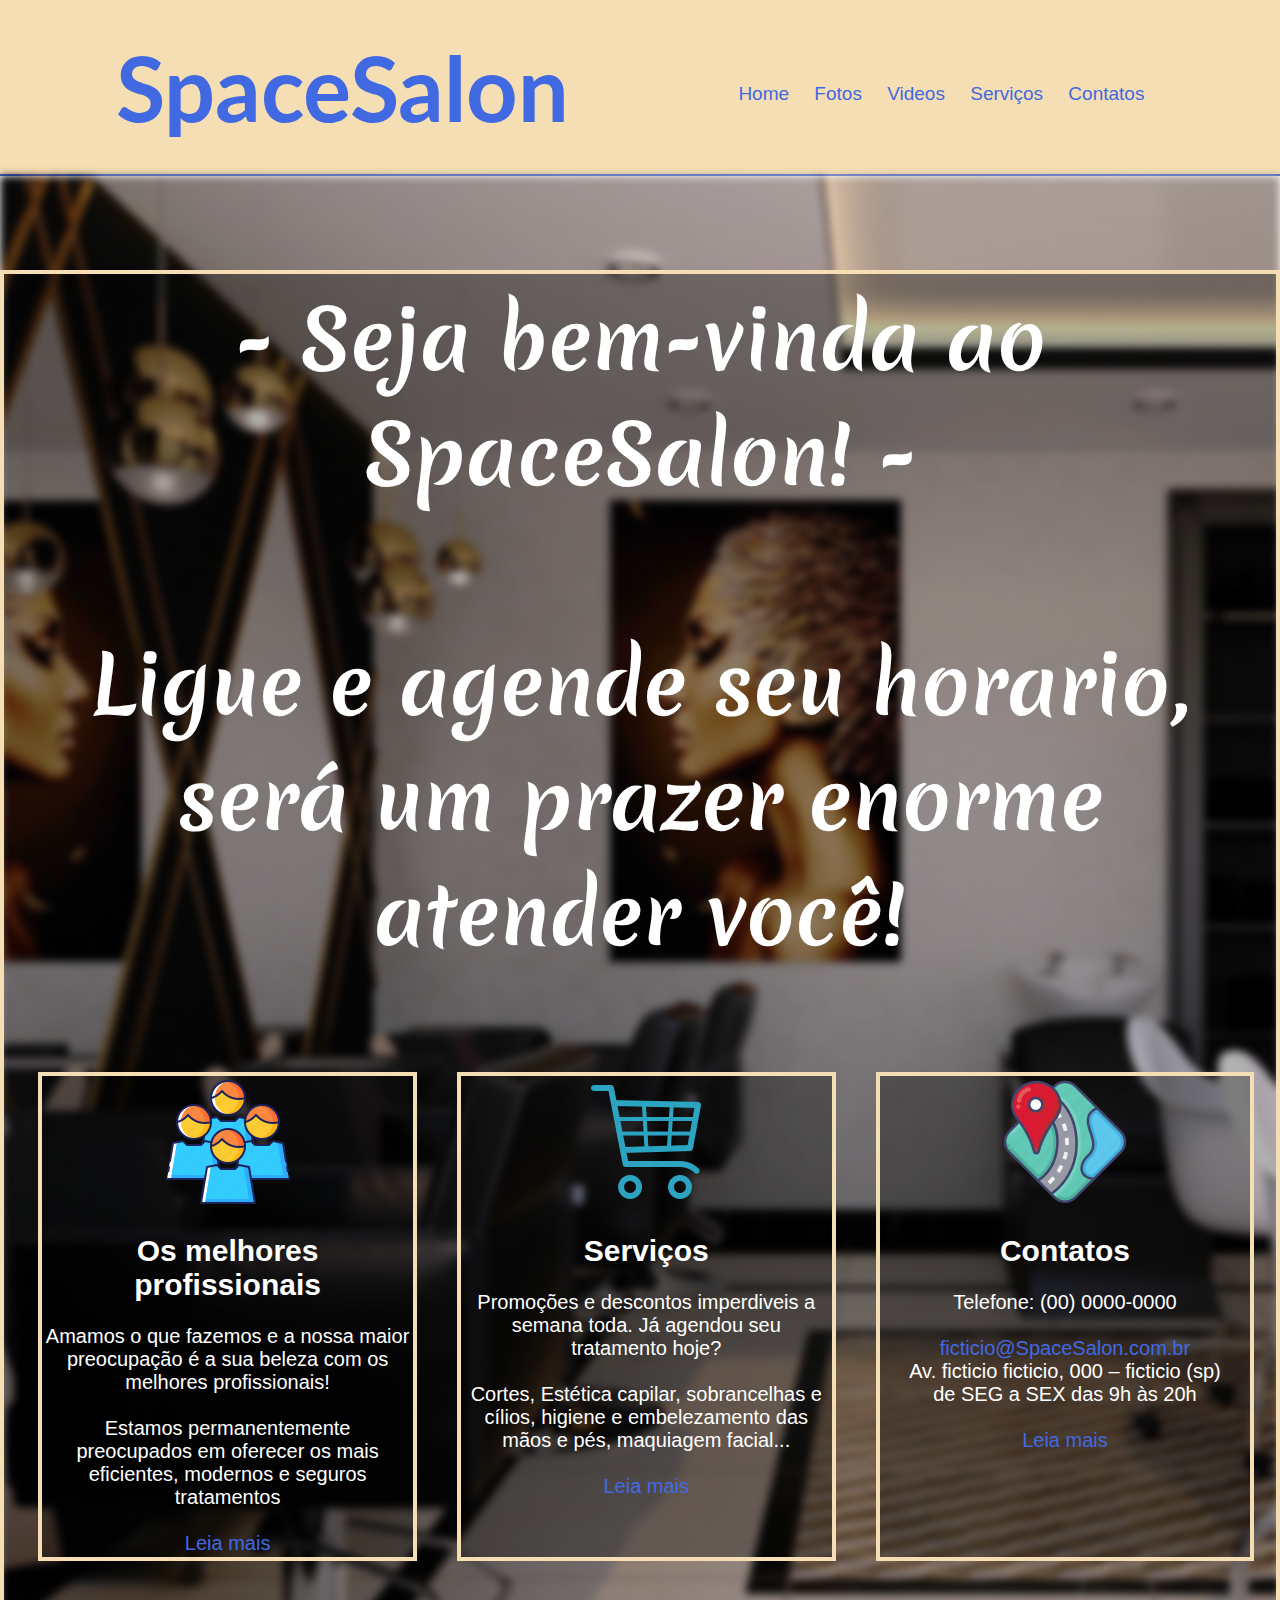
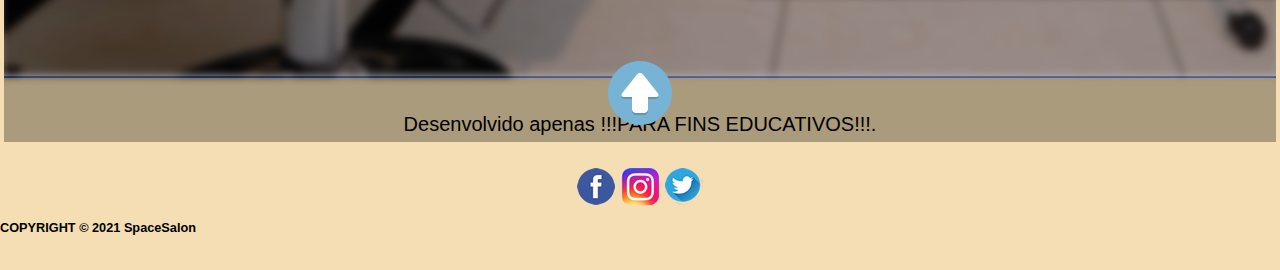
<file: index.html>
<!DOCTYPE html>
<html lang="pt-br">
    <head>
        <meta charset="UTF-8">
        <meta http-equiv="X-UA-Compatible" content="IE=edge">
        <meta name="viewport" content="width=device-width, initial-scale=1.0">
        <meta name="keywords" content ="salão ,salão de beleza, estilo, beleza, auto estima,vaidade">
        <title>salão de beleza</title>
        
        <link rel="icon" href="icon/salao-de-beleza.ico">

        <link rel="stylesheet" href="css/style_index.css">

        <link rel="preconnect" href="https://fonts.googleapis.com">
        <link rel="preconnect" href="https://fonts.gstatic.com" crossorigin>
        <link href="https://fonts.googleapis.com/css2?family=Lato:ital,wght@0,100;1,100&display=swap" rel="stylesheet">

        <link rel="preconnect" href="https://fonts.googleapis.com">
        <link rel="preconnect" href="https://fonts.gstatic.com" crossorigin>
        <link href="https://fonts.googleapis.com/css2?family=Merienda&display=swap" rel="stylesheet">

        <link rel="preconnect" href="https://fonts.googleapis.com">
        <link rel="preconnect" href="https://fonts.gstatic.com" crossorigin>
        <link href="https://fonts.googleapis.com/css2?family=Dancing+Script:wght@400;700&family=Great+Vibes&family=Italianno&display=swap" rel="stylesheet"> 
        
        

    </head>

    <body>
      <header>
          <div class="center">
                <div class="logo">
                    <a href="index.html"><h2>SpaceSalon</h2></a>
                </div>

                <div class="menu">
                    <a href="index.html"> Home </a>
                    <a href="fotos.html"> Fotos </a>
                    <a href="videos.html"> Videos </a>
                    <a href="serviço.html"> Serviços </a>
                    <a href="contatos.html"> Contatos </a>
                </div>  
          </div>
      </header>
      
      <div class ="img-back"></div>
        <div class="text">
            <h1>-    Seja bem-vinda ao SpaceSalon!    -
                <br><br>
                Ligue e agende seu horario, será um prazer enorme atender você!
            </h1>

            <section class="paragrafo">
                <article class="paragrafo1">
                        <img src="icon/group.png" alt="">
                            <br><br>
                        <h2>Os melhores profissionais</h2>
                        <br>
                    <p>
                        Amamos o que fazemos e a nossa maior preocupação é a sua beleza com os melhores profissionais!
                        <br><br>
                        Estamos permanentemente preocupados em oferecer os mais eficientes, modernos e seguros tratamentos
                    </p>
                    
                    <br>
                    <a href="fotos.html"> Leia mais</a>
                </article>

                <article class="paragrafo1">
                        <img src="icon/car.png" alt="">
                            <br><br>
                        <h2>Serviços</h2>
                        <br>
                    <p>
                        Promoções e descontos imperdiveis a semana toda. Já agendou seu tratamento hoje?
                        <br><br>
                        Cortes, Estética capilar, sobrancelhas e cílios, higiene e embelezamento das mãos e pés, maquiagem facial...
                    </p>
                    
                    <br>
                    <a href="serviço.html"> Leia mais</a>
                </article>

                <article class="paragrafo1">
                        <img src="icon/mapa.png" alt="">
                        <br><br>
                        <h2> Contatos </h2>
                        <br>
                    <p>
                        Telefone: (00) 0000-0000
                        <br><br>
                        <a href="">ficticio@SpaceSalon.com.br</a>
                        <br>
                        Av. ficticio ficticio, 000 – ficticio (sp)
                        <br>
                        de SEG a SEX das 9h às 20h
                    </p>
                    
                    <br>
                    <a href="contatos.html"> Leia mais</a>

                </article>
            </section>

            <a href="#" id="topSite"><img src="icon/scroll3.png" alt="topo do site"></a>
        </div>

        <footer class="rodapé">
            <p>
                Desenvolvido apenas !!!PARA FINS EDUCATIVOS!!!.
            </p>
                <br>
            <p id="link">
                <a target="_blank" href="https://www.facebook.com/"><img src="icon/face.png" alt=""></a>
                     
                <a target="_blank" href="https://www.instagram.com/"><img src="icon/insta.png" alt=""></a>

                <a target="_blank" href="https://twitter.com/"><img src="icon/twitter.png" alt=""></a>                      
            </p>

            <h6>COPYRIGHT © 2021 SpaceSalon</h6>
        </footer>
        <script src="js/scroll.js"></script>
    </body>
    
</html>
</file>
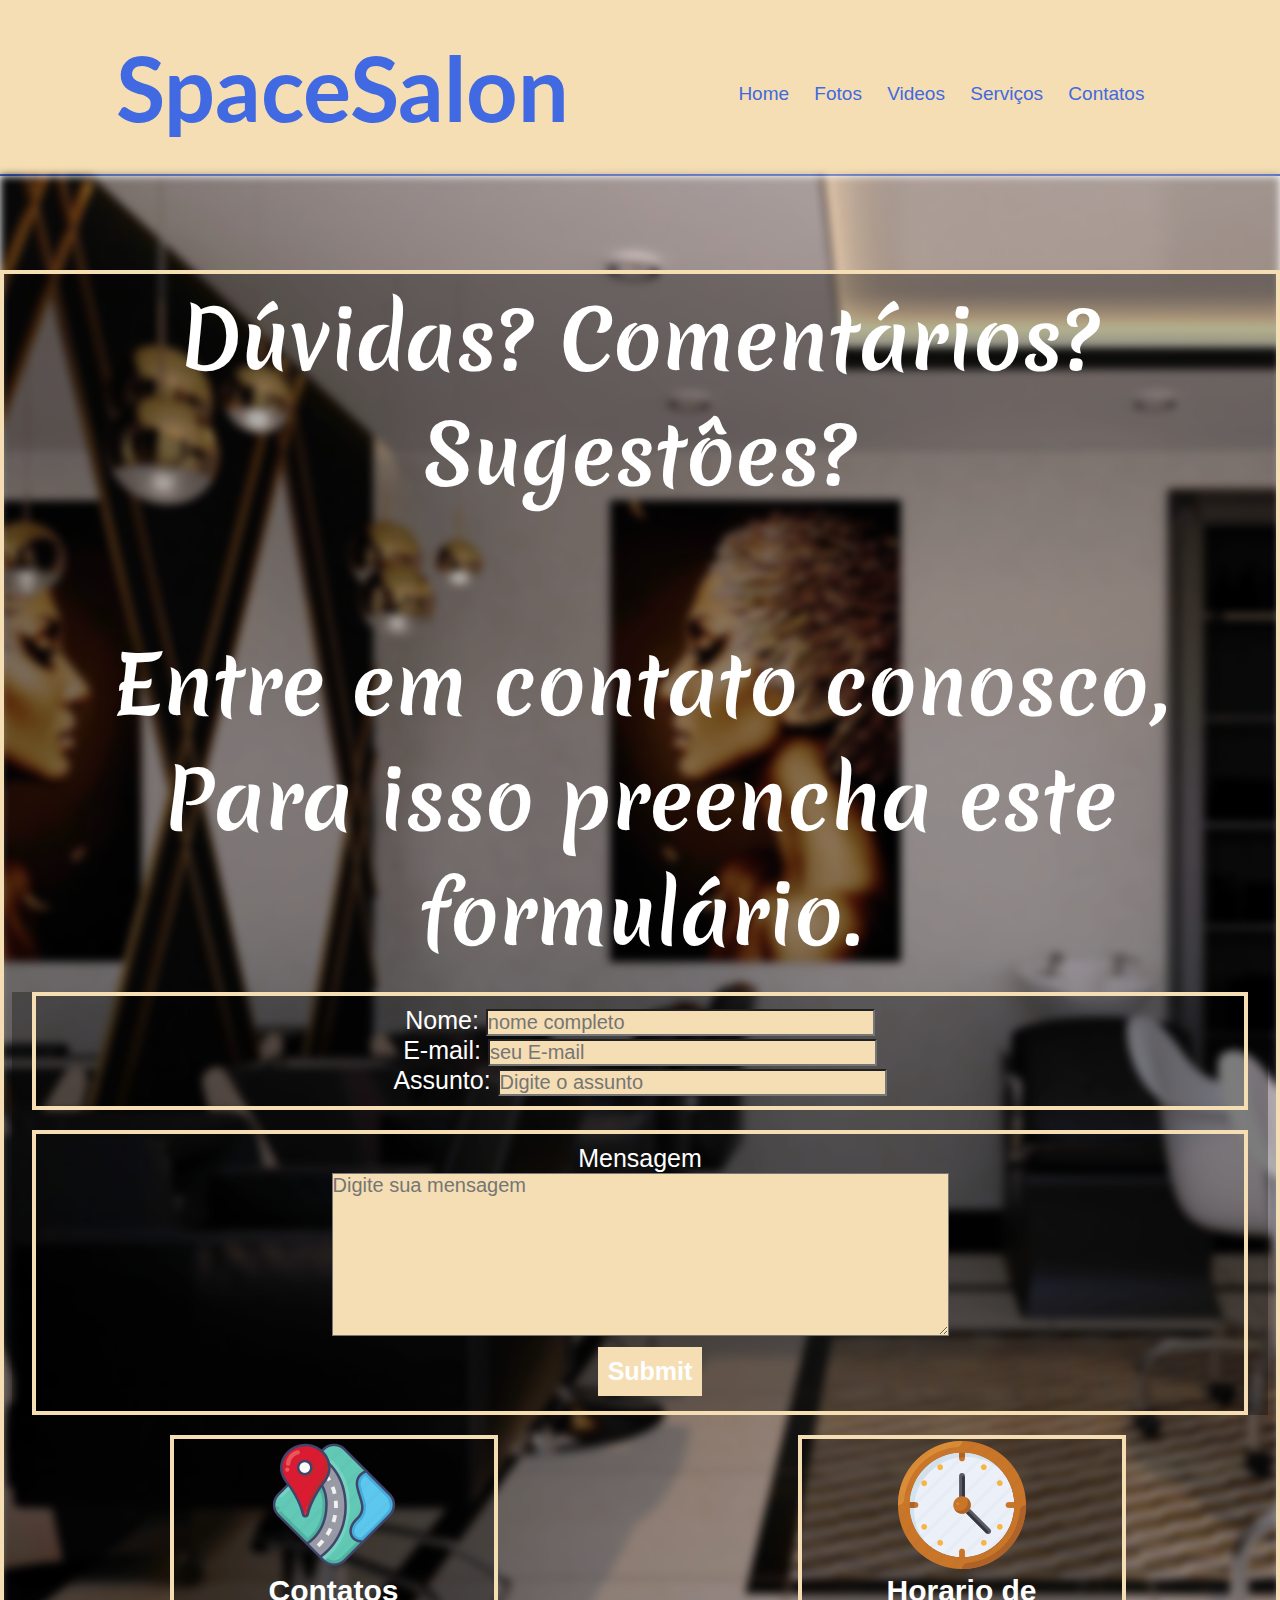
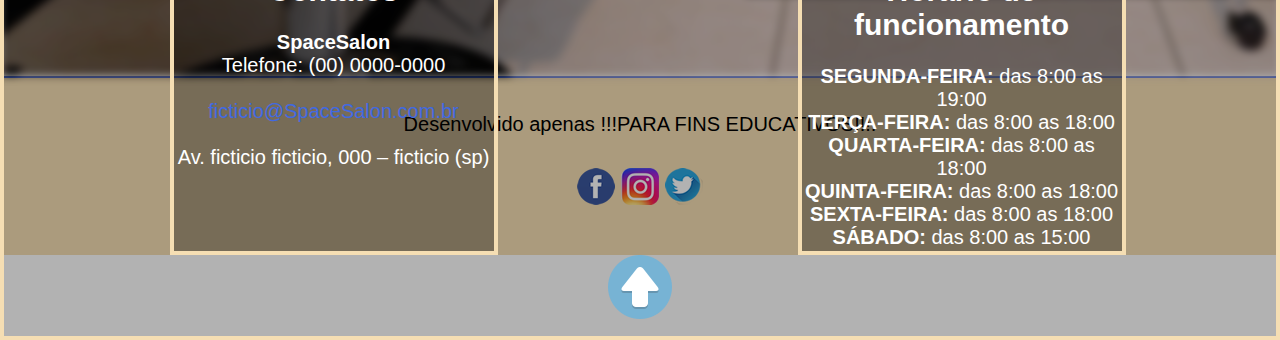
<file: contatos.html>
<!DOCTYPE html>
<html lang="pt-br">
    <head>
        <meta charset="UTF-8">
        <meta http-equiv="X-UA-Compatible" content="IE=edge">
        <meta name="viewport" content="width=device-width, initial-scale=1.0">
        <meta name="keywords" content ="salão ,salão de beleza, estilo, beleza, auto estima,vaidade">
        <title>salão de beleza</title>

        <link rel="stylesheet" href="css/style_index.css">
        <link rel="stylesheet" href="css/style_contatos.css">

        <link rel="preconnect" href="https://fonts.googleapis.com">
        <link rel="preconnect" href="https://fonts.gstatic.com" crossorigin>
        <link href="https://fonts.googleapis.com/css2?family=Lato:ital,wght@0,100;1,100&display=swap" rel="stylesheet">

        <link rel="preconnect" href="https://fonts.googleapis.com">
        <link rel="preconnect" href="https://fonts.gstatic.com" crossorigin>
        <link href="https://fonts.googleapis.com/css2?family=Merienda&display=swap" rel="stylesheet">
    </head>

    <body>
      <header>
          <div class="center">
                <div class="logo">
                    <a href="index.html"><h2>SpaceSalon</h2></a>
                </div>

                <div class="menu">
                    <a href="index.html"> Home </a>
                    <a href="fotos.html"> Fotos </a>
                    <a href="videos.html"> Videos </a>
                    <a href="serviço.html"> Serviços </a>
                    <a href="contatos.html"> Contatos </a>
                </div>  
          </div>
      </header>
      
      <div class ="img-back"></div>
        <div class="text">
            <h1>Dúvidas? Comentários? Sugestôes?
                <br><br>
                Entre em contato conosco, Para isso preencha este formulário.
            </h1>

            <form action="mailto:osakikenjii@gmail.com" method="post">
                <fieldset>
                    <p>
                        <label for="cnome">Nome:</label>
                        <input type="text" name="nome" id="cnome" size="30" maxlength="25" placeholder="nome completo" required >                       
                    </p>

                    <p>
                        <label for="cmail">E-mail:</label>
                        <input type="email" name="mail" id="cmail" size="30" maxlength="30" placeholder="seu E-mail" required >
                    </p>

                    <p>
                        <label for="assunto">Assunto:</label>
                        <input type="text" name="coment" id="assunto" size="30" maxlength="25" placeholder="Digite o assunto" required > 
                    </p>
                </fieldset>

                <fieldset id="mensagem">
                    <legend></legend>

                    <p>
                        <label for="cmsg">Mensagem</label>
                    </p>

                    <p>
                        <textarea name="msg" id="cmsg" cols="50" rows="7" placeholder="Digite sua mensagem"></textarea>
                    </p>

                    <input type="submit" name="ENVIAR" class="bnt">
                </fieldset>
                

            </form>

            <section class="paragrafo">
                <article class="paragrafo1">
                    <img src="icon/mapa.png" alt="">
                        <h2> Contatos </h2>
                    <br>
                    <p>
                        <b>SpaceSalon</b>
                        <br>
                        Telefone: (00) 0000-0000
                        <br><br>
                        <a href="">ficticio@SpaceSalon.com.br</a>
                        <br><br>
                        Av. ficticio ficticio, 000 – ficticio (sp) 
                    </p>
 
                </article>

                
                <article class="paragrafo1">
                    <img src="icon/relogio.png" alt="horario">
                    <h2>Horario de funcionamento</h2>

                    <br>
                    <p>
                        <b>SEGUNDA-FEIRA:</b> das 8:00 as 19:00
                            <br>
                        <b>TERÇA-FEIRA:</b> das 8:00 as 18:00
                            <br>
                        <b>QUARTA-FEIRA:</b> das 8:00 as 18:00
                            <br>
                        <b>QUINTA-FEIRA:</b> das 8:00 as 18:00
                            <br>
                        <b>SEXTA-FEIRA:</b> das 8:00 as 18:00
                            <br>
                        <b>SÁBADO:</b> das 8:00 as 15:00
                            <br>
                    </p>
                </article>    
            </section>   
            <a href="#" id="topSite"><img src="icon/scroll3.png" alt="topo do site"></a>
        </div>
        <footer class="rodapé">
            <p>
                Desenvolvido apenas !!!PARA FINS EDUCATIVOS!!!.
            </p>
                <br>
            <p id="link">
                <a target="_blank" href="https://www.facebook.com/"><img src="icon/face.png" alt=""></a>
                     
                <a target="_blank" href="https://www.instagram.com/"><img src="icon/insta.png" alt=""></a>

                <a target="_blank" href="https://twitter.com/"><img src="icon/twitter.png" alt=""></a>                      
            </p>
            
        </footer>
        <script src="js/scroll.js"></script>
    </body>
</html>
</file>
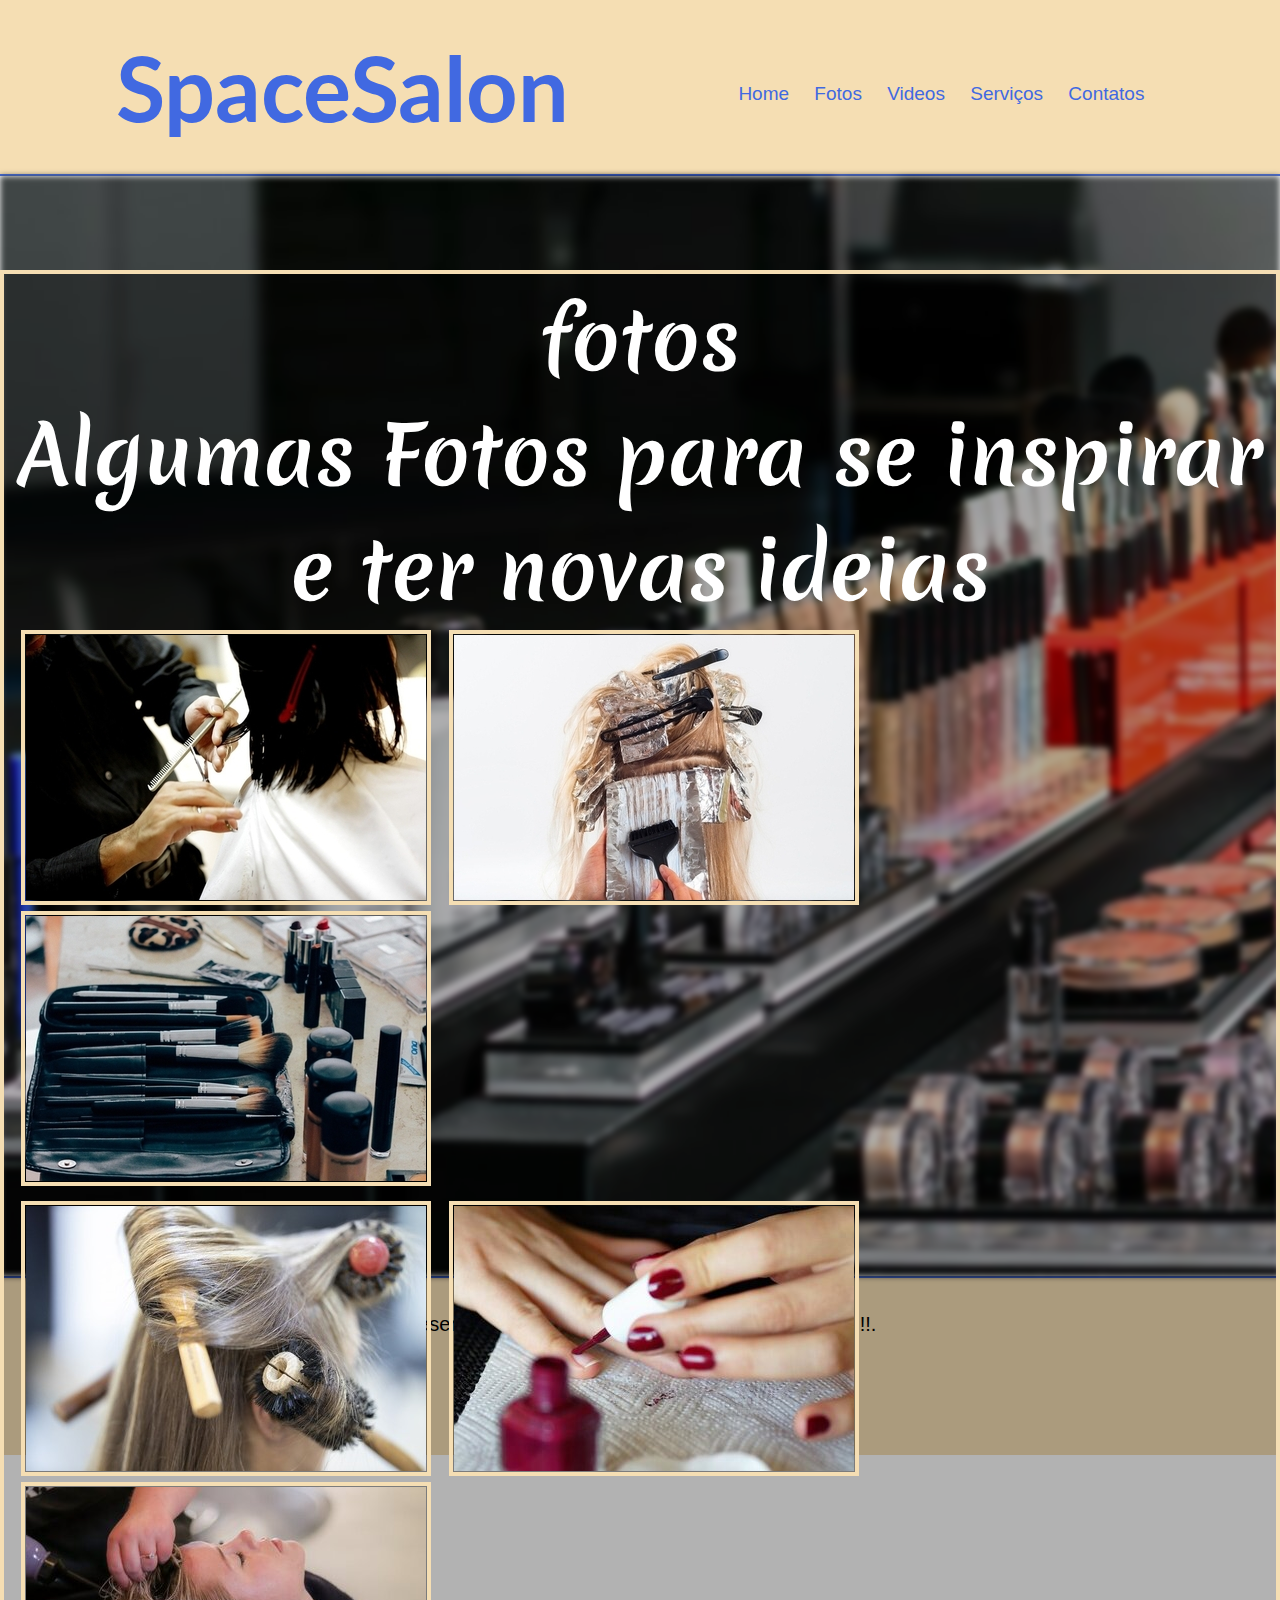
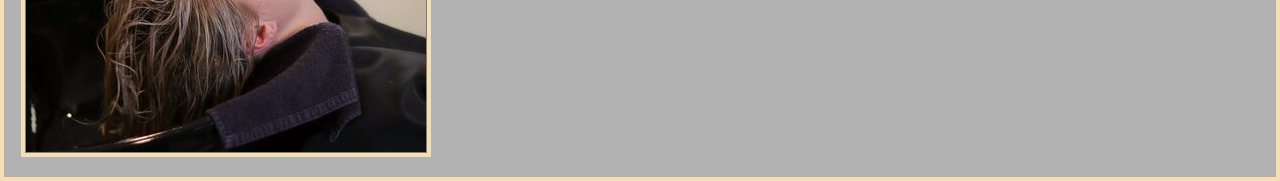
<file: fotos.html>
<!DOCTYPE html>
<html lang="pt-br">
    <head>
        <meta charset="UTF-8">
        <meta http-equiv="X-UA-Compatible" content="IE=edge">
        <meta name="viewport" content="width=device-width, initial-scale=1.0">
        <meta name="keywords" content ="salão ,salão de beleza, estilo, beleza, auto estima,vaidade">
        <title>salão de beleza</title>

        <link rel="stylesheet" href="css/style_index.css">
        <link rel="stylesheet" href="css/style_fotos.css">

        <link rel="preconnect" href="https://fonts.googleapis.com">
        <link rel="preconnect" href="https://fonts.gstatic.com" crossorigin>
        <link href="https://fonts.googleapis.com/css2?family=Lato:ital,wght@0,100;1,100&display=swap" rel="stylesheet">

        <link rel="preconnect" href="https://fonts.googleapis.com">
        <link rel="preconnect" href="https://fonts.gstatic.com" crossorigin>
        <link href="https://fonts.googleapis.com/css2?family=Merienda&display=swap" rel="stylesheet">
    </head>

    <body>
      <header>
          <div class="center">
                <div class="logo">
                    <a href="index.html"><h2>SpaceSalon</h2></a>
                </div>

                <div class="menu">
                    <a href="index.html"> Home </a>
                    <a href="fotos.html"> Fotos </a>
                    <a href="videos.html"> Videos </a>
                    <a href="serviço.html"> Serviços </a>
                    <a href="contatos.html"> Contatos </a>
                </div>  
          </div>
      </header>
      
      <div class ="img-back"></div>
        <div class="text">
            <h1>fotos
                <br>
                Algumas Fotos para se inspirar e ter novas ideias 
            </h1>
            <section class="paragrafo">
                
                <article class="paragrafo1">
                    <img src="fotos/cortes.400.jpg" alt="">
                </article>

                <article class="paragrafo1">
                    <img src="fotos/pintura.400.jpg" alt="">
                </article>

                <article class="paragrafo1">
                    <img src="fotos/maquiagem.400.jpg" alt="">
                </article>
            </section>

            <section class="paragrafo">
                <article class="paragrafo1">
                    <img src="fotos/escova.400.jpg" alt="">   
                </article>

                <article class="paragrafo1">
                    <img src="fotos/manicure.400.jpg" alt="">              
                </article>

                <article class="paragrafo1">
                    <img src="fotos/tratamento.400.jpg" alt="">
                </article>
            </section>
            
        </div>
        <footer class="rodapé">
            <p>
                Desenvolvido apenas !!!PARA FINS EDUCATIVOS!!!.
            </p>
                <br>
            <p id="link">
                <a target="_blank" href="https://www.facebook.com/"><img src="icon/face.png" alt=""></a>
                     
                <a target="_blank" href="https://www.instagram.com/"><img src="icon/insta.png" alt=""></a>

                <a target="_blank" href="https://twitter.com/"><img src="icon/twitter.png" alt=""></a>                      
            </p>
        </footer>
        
    </body>
</html>
</file>
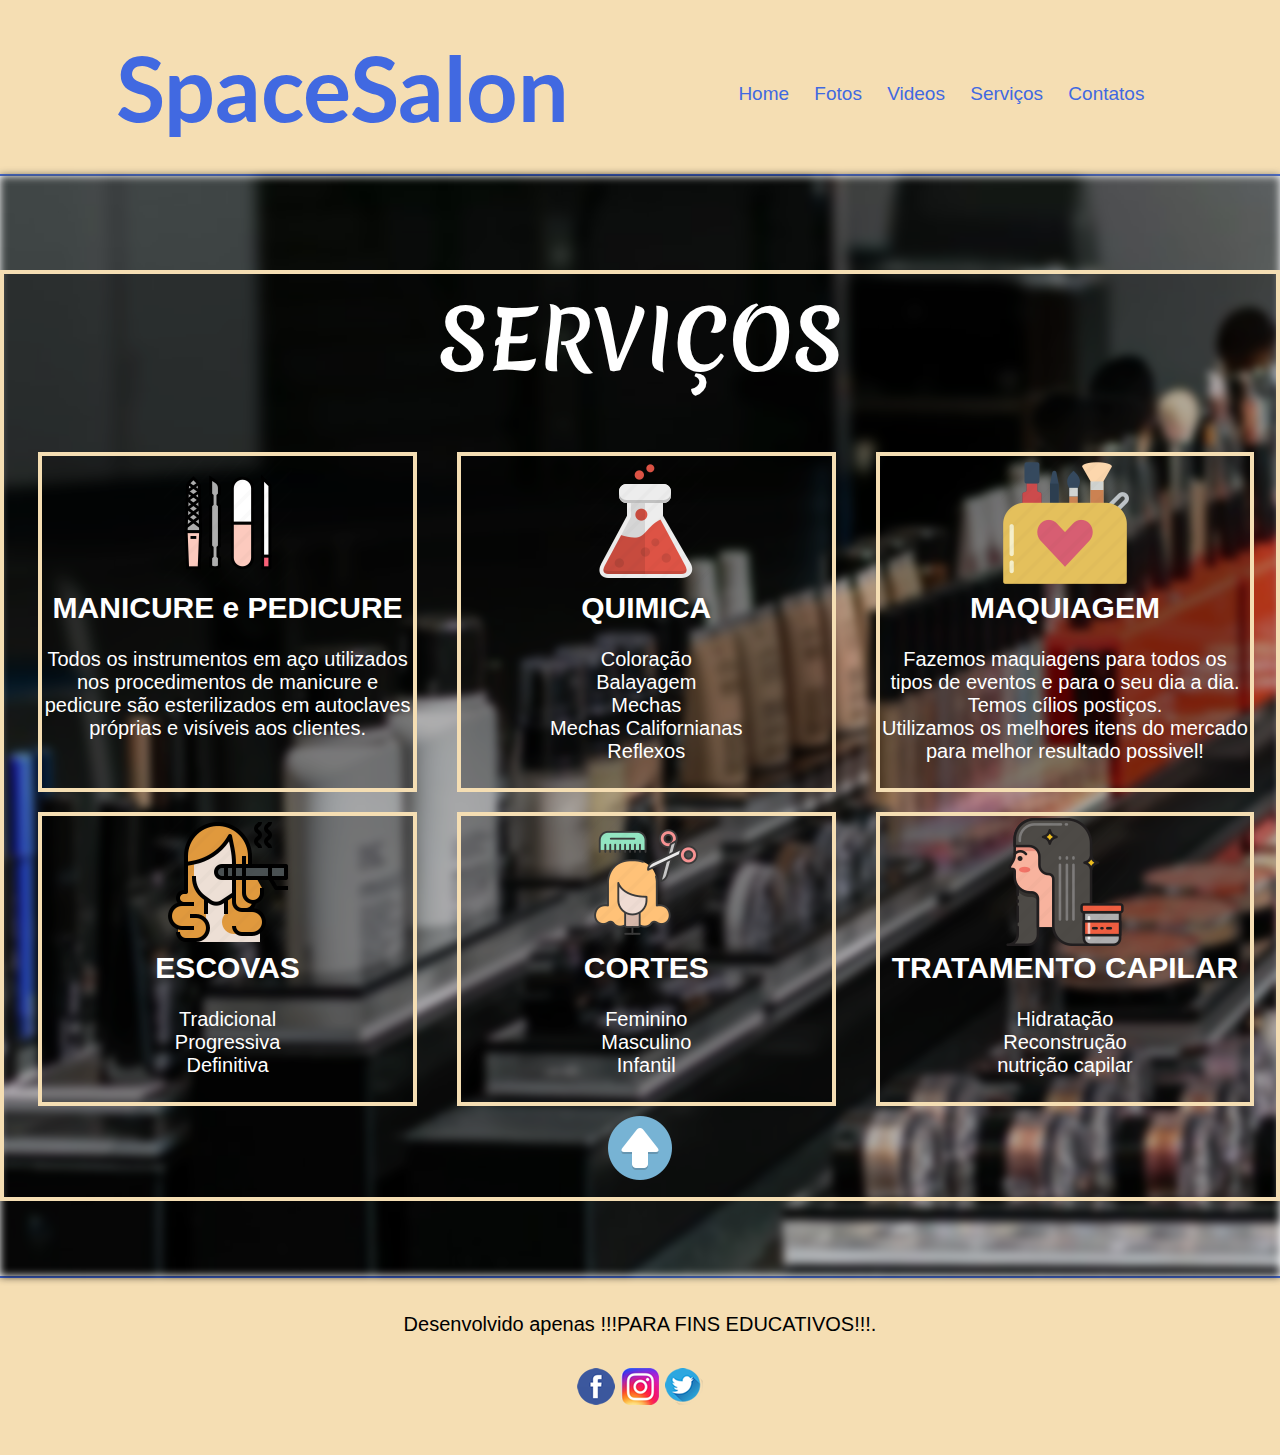
<file: serviço.html>
<!DOCTYPE html>
<html lang="pt-br">
    <head>
        <meta charset="UTF-8">
        <meta http-equiv="X-UA-Compatible" content="IE=edge">
        <meta name="viewport" content="width=device-width, initial-scale=1.0">
        <meta name="keywords" content ="salão ,salão de beleza, estilo, beleza, auto estima,vaidade">
        <title>salão de beleza</title>

        <link rel="stylesheet" href="css/style_index.css">
        <link rel="stylesheet" href="css/style_serviço.css">

        <link rel="preconnect" href="https://fonts.googleapis.com">
        <link rel="preconnect" href="https://fonts.gstatic.com" crossorigin>
        <link href="https://fonts.googleapis.com/css2?family=Lato:ital,wght@0,100;1,100&display=swap" rel="stylesheet">

        <link rel="preconnect" href="https://fonts.googleapis.com">
        <link rel="preconnect" href="https://fonts.gstatic.com" crossorigin>
        <link href="https://fonts.googleapis.com/css2?family=Merienda&display=swap" rel="stylesheet">
    </head>

    <body>
      <header>
          <div class="center">
                <div class="logo">
                    <a href="index.html"><h2>SpaceSalon</h2></a>
                </div>

                <div class="menu">
                    <a href="index.html"> Home </a>
                    <a href="fotos.html"> Fotos </a>
                    <a href="videos.html"> Videos </a>
                    <a href="serviço.html"> Serviços </a>
                    <a href="contatos.html"> Contatos </a>
                </div>  
          </div>
      </header>
      
      <div class ="img-back"></div>
        <div class="text">
            <h1>SERVIÇOS</h1>
                <br>
            <section class="paragrafo">
                <article class="paragrafo1">
                    <img src="icon/manicure.pedicure.png" alt="">
                        <h2>MANICURE e PEDICURE</h2>
                    <br>
                    <p>
                        Todos os instrumentos em aço utilizados nos procedimentos de manicure e pedicure são esterilizados em autoclaves próprias e visíveis aos clientes.
                    </p>
                </article>

                <article class="paragrafo1">
                    <img src="icon/quimica.png" alt="">
                        <h2>QUIMICA</h2>
                    <br>
                    <p>
                        Coloração
                        <br>
                        Balayagem
                        <br>
                        Mechas
                        <br>
                        Mechas Californianas
                        <br>
                        Reflexos
                        <br><br>
                    </p>
                </article>

                <article class="paragrafo1">
                    <img src="icon/maquiagem.png" alt="">
                        <h2> MAQUIAGEM </h2>
                    <br>
                    <p>
                        Fazemos maquiagens para todos os tipos de eventos e para o seu dia a dia.
                        Temos cílios postiços.
                        <br>
                        Utilizamos os melhores itens do mercado para melhor resultado possivel!
                    </p>
                </article>
            </section>

            <section class="paragrafo">
                <article class="paragrafo1">
                    <img src="icon/escovas.png" alt="">
                        <h2>ESCOVAS</h2>
                    <br>
                    <p>
                        Tradicional
                        <br>
                        Progressiva
                        <br>
                        Definitiva
                        <br><br>
                    </p>
                    
                    
                </article>

                <article class="paragrafo1">
                    <img src="icon/cortes.png" alt="">
                        <h2>CORTES</h2>
                    <br>
                    <p>
                        Feminino
                        <br>
                        Masculino
                        <br>
                        Infantil
                        <br><br>
                    </p>
                    
                    
                </article>

                <article class="paragrafo1">
                    <img src="icon/tratamento.png" alt="">
                        <h2> TRATAMENTO CAPILAR </h2>
                    <br>
                    <p>
                        Hidratação
                        <br>
                        Reconstrução
                        <br>
                        nutrição capilar
                        <br><br>
                    </p>
                </article>

            </section> 
            <a href="#" id="topSite"><img src="icon/scroll3.png" alt="topo do site"></a>
        </div>
        <footer class="rodapé">
            <p>
                Desenvolvido apenas !!!PARA FINS EDUCATIVOS!!!.
            </p>
                <br>
            <p id="link">
                <a target="_blank" href="https://www.facebook.com/"><img src="icon/face.png" alt=""></a>
                     
                <a target="_blank" href="https://www.instagram.com/"><img src="icon/insta.png" alt=""></a>

                <a target="_blank" href="https://twitter.com/"><img src="icon/twitter.png" alt=""></a>                      
            </p>
        </footer>
        <script src="js/scroll.js"></script>
    </body>
</html>
</file>
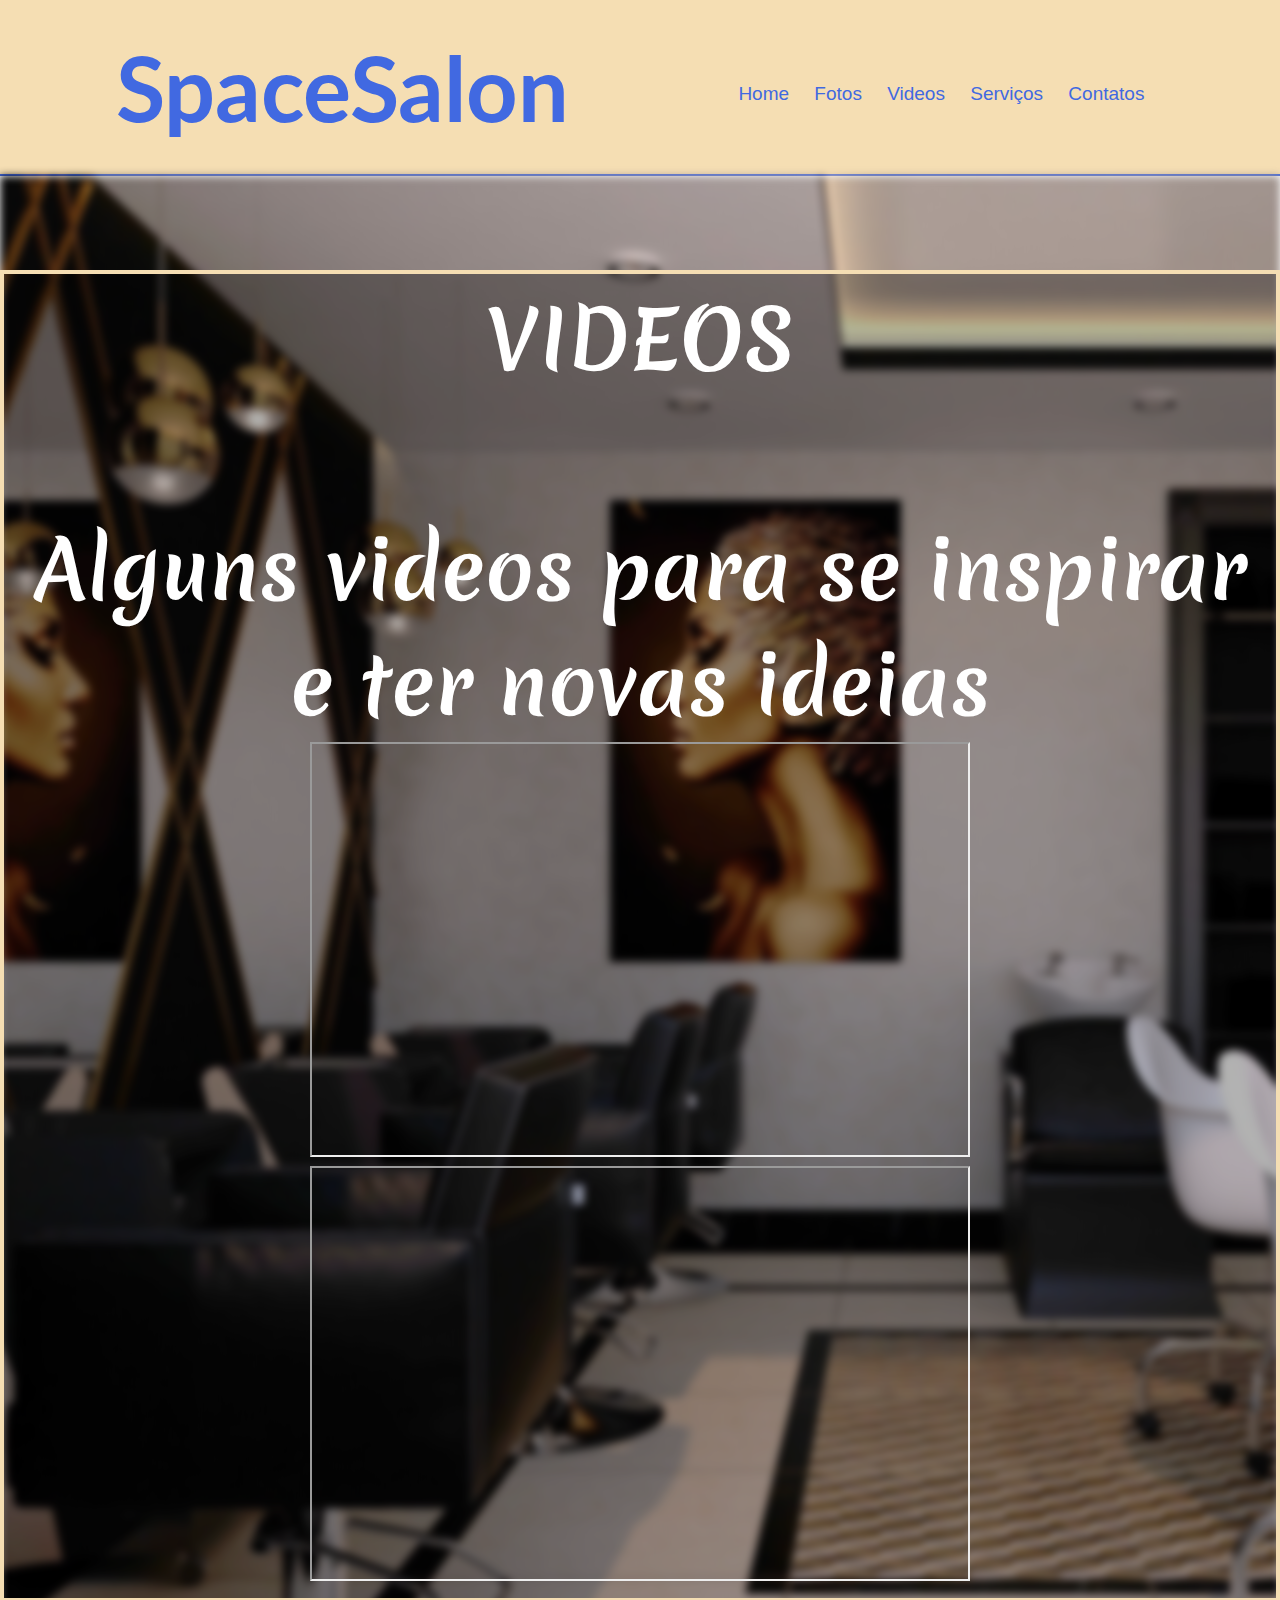
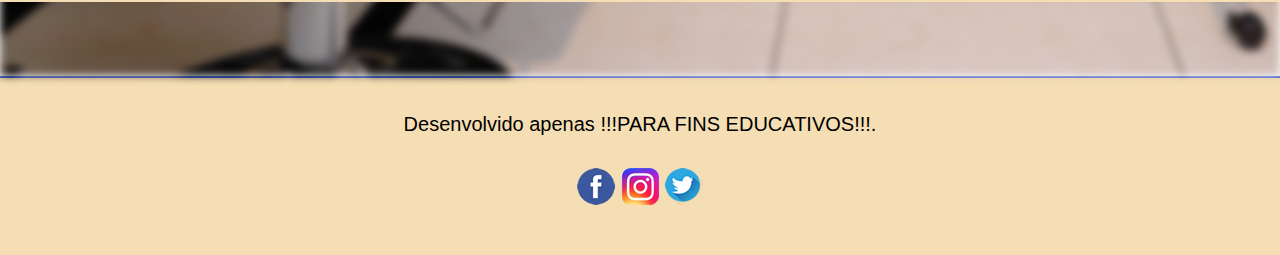
<file: videos.html>
<!DOCTYPE html>
<html lang="pt-br">
    <head>
        <meta charset="UTF-8">
        <meta http-equiv="X-UA-Compatible" content="IE=edge">
        <meta name="viewport" content="width=device-width, initial-scale=1.0">
        <meta name="keywords" content ="salão ,salão de beleza, estilo, beleza, auto estima,vaidade">
        <title>salão de beleza</title>

        <link rel="stylesheet" href="css/style_index.css">

        <link rel="preconnect" href="https://fonts.googleapis.com">
        <link rel="preconnect" href="https://fonts.gstatic.com" crossorigin>
        <link href="https://fonts.googleapis.com/css2?family=Lato:ital,wght@0,100;1,100&display=swap" rel="stylesheet">

        <link rel="preconnect" href="https://fonts.googleapis.com">
        <link rel="preconnect" href="https://fonts.gstatic.com" crossorigin>
        <link href="https://fonts.googleapis.com/css2?family=Merienda&display=swap" rel="stylesheet">
    </head>

    <body>
      <header>
          <div class="center">
                <div class="logo">
                    <a href="index.html"><h2>SpaceSalon</h2></a>
                </div>

                <div class="menu">
                    <a href="index.html"> Home </a>
                    <a href="fotos.html"> Fotos </a>
                    <a href="videos.html"> Videos </a>
                    <a href="serviço.html"> Serviços </a>
                    <a href="contatos.html"> Contatos </a>
                </div>  
          </div>
      </header>
      
      <div class ="img-back"></div>
        <div class="text">
            <h1>VIDEOS      
                <br><br>
                Alguns videos para se inspirar e ter novas ideias 
            </h1>

            <iframe
                width="660" height="415" src="https://www.youtube.com/embed/aWXVNyiMQIs" title="YouTube video player" allow="accelerometer; autoplay; clipboard-write; encrypted-media; gyroscope; picture-in-picture" allowfullscreen>
            </iframe>

            <iframe
                width="660" height="415" src="https://www.youtube.com/embed/iYGOpUSbi7Q" title="YouTube video player"  allow="accelerometer; autoplay; clipboard-write; encrypted-media; gyroscope; picture-in-picture" allowfullscreen>
            </iframe>
            
        </div>
        
        <footer class="rodapé">
            <p>
             Desenvolvido apenas !!!PARA FINS EDUCATIVOS!!!.
            </p>
                <br>
            <p id="link">
                <a target="_blank" href="https://www.facebook.com/"><img src="icon/face.png" alt=""></a>
                     
                <a target="_blank" href="https://www.instagram.com/"><img src="icon/insta.png" alt=""></a>

                <a target="_blank" href="https://twitter.com/"><img src="icon/twitter.png" alt=""></a>                      
            </p>
        </footer>
        
    </body>
</html>
</file>
<file: css/style_index.css>
@charset "UTF-8";

*{
    margin: 0;
    padding: 0;
    box-sizing: border-box; 
    font-family: 'poppins', sans-serif;
} 

.center{
    max-width: 1100px;
    margin: 0% auto;
    padding: 0 2%;
    display: flex;
}

header{
    background: wheat;
    padding: 33px 0;
    border-bottom:2px solid royalblue;
}

.logo h2{
    font-family: 'Lato', sans-serif;
    font-size: 90px;
    color: royalblue;
}
.logo a{
    text-decoration: none;
}

.menu{
    text-align: right;
    width: 70% ;
    margin-top: 30px;
    padding: 20px 0px; 
    font-size: 19px; 
}

.menu a{
    color:royalblue;
    text-decoration: none;
    display: inline-block;
    margin-right: 20px;
    transition: 0.5s;
}

.menu a:hover{
    color: olivedrab;
}

.img-back{
    background: url(../fotos/salon.jpg);
    background-repeat: no-repeat;
    background-size: cover;
    height: 1500px;
    filter: blur(4px);
    
}
.text{
    position: absolute;
    top: 30%;
    font-size: 40px;
    color: white;
    display: inline-block;
    text-align: center;
    border: 4px solid wheat;
    padding: 8px;
    background-color:rgba(0,0,0,0.3);  
}

h1{
    font-family: 'Merienda', cursive;
}

.paragrafo1{
    color: white;
    font-size: 20px;
    float: left;
    width: 31%; 
    margin: 100px 20px;  
    border: 4px solid wheat;
    padding: 2px; 
    background-color:rgba(0,0,0,0.3);
}

.paragrafo1 a {
    color: royalblue;
    text-decoration: none;
}

.paragrafo{
    position: relative;
    max-width: 2000px; 
    height: auto; 
    left: 0.5%;
    display: flex;   
}


.rodapé{
    clear: both;
    border-top: 2px solid royalblue; 
    background-color: wheat ;
    font-size: 19px;
    padding: 35px 0;
    
}
.rodapé p{
    text-align: center;
    font-size: 20px;
    
}

#link{
    text-align: center;
    margin: 10px 10px;
    
}
</file>
<file: css/style_contatos.css>
@charset "UTF-8";

.form{
    width: 80%;
    margin: auto;
}

input, textarea{
    background: wheat;
    font-size: 20px;
    font-family: 'Lucida Sans', 'Lucida Sans Regular', 'Lucida Grande', 'Lucida Sans Unicode', Geneva, Verdana, sans-serif;  
}

input:hover, textarea:hover{
    background: khaki;
}

fieldset{
    border: 4px solid wheat;
    margin: 20px;
    padding: 10px;
}

form{
    font-size: 25px;
    background-color:rgba(0,0,0,0.3);
    
}

.bnt{
    background: wheat;
    padding: 10px;
    margin: 5px;
    font-size: 1.0em;
    border: none;
    color: white;
    font-weight: bold;
    display: inline-block;
    position: relative;
    left: 10px;
}

.paragrafo1{   
    color: white;
    font-size: 20px;
    float: left;
    width: 33%; 
    margin: 0px 150px;  
    border: 4px solid wheat;
    padding: 2px; 
    background-color:rgba(0,0,0,0.3);   
}

.paragrafo{
    position: relative;
    max-width: 2000px; 
    height: auto; 
    left: 0.6%;
    display: flex;   
}
</file>
<file: css/style_fotos.css>
@charset "UTF-8";

.img-back{
    background: url(../fotos/salon.3.jpg);
    background-repeat: no-repeat;
    background-size: cover;
    height: 1100px;
    filter: blur(3px);  
}


.paragrafo1{
    color: white;
    font-size: 20px;
    /* float: left; */
    width: auto; 
    margin: 3px 9px;  
    border: 4px solid wheat;
    background-color:rgba(0,0,0,0.3);
    padding: 1px;
    line-height: 1%;
    display: inline-block; 
    text-align: center;
}

.paragrafo{
    position: relative;
    max-width: 3000px; 
    height: auto; 
    left: 0%;
    display: inline-block;   
}

.text{
    position: absolute;
    top: 30%;
    font-size: 40px;
    color: white;
    display: inline-block;
    text-align: center;
    border: 4px solid wheat;
    padding: 8px;
    background-color:rgba(0,0,0,0.3);  
}
</file>
<file: css/style_serviço.css>
@charset "UTF-8";

.img-back{
    background: url(../fotos/salon.3.jpg);
    background-repeat: no-repeat;
    background-size: cover;
    height: 1100px;
    filter: blur(4px);  
}

h1{
    text-align: center;
    font-family: 'Merienda', cursive;
}

.paragrafo1{
    margin: 10px 20px; 
}
</file>
